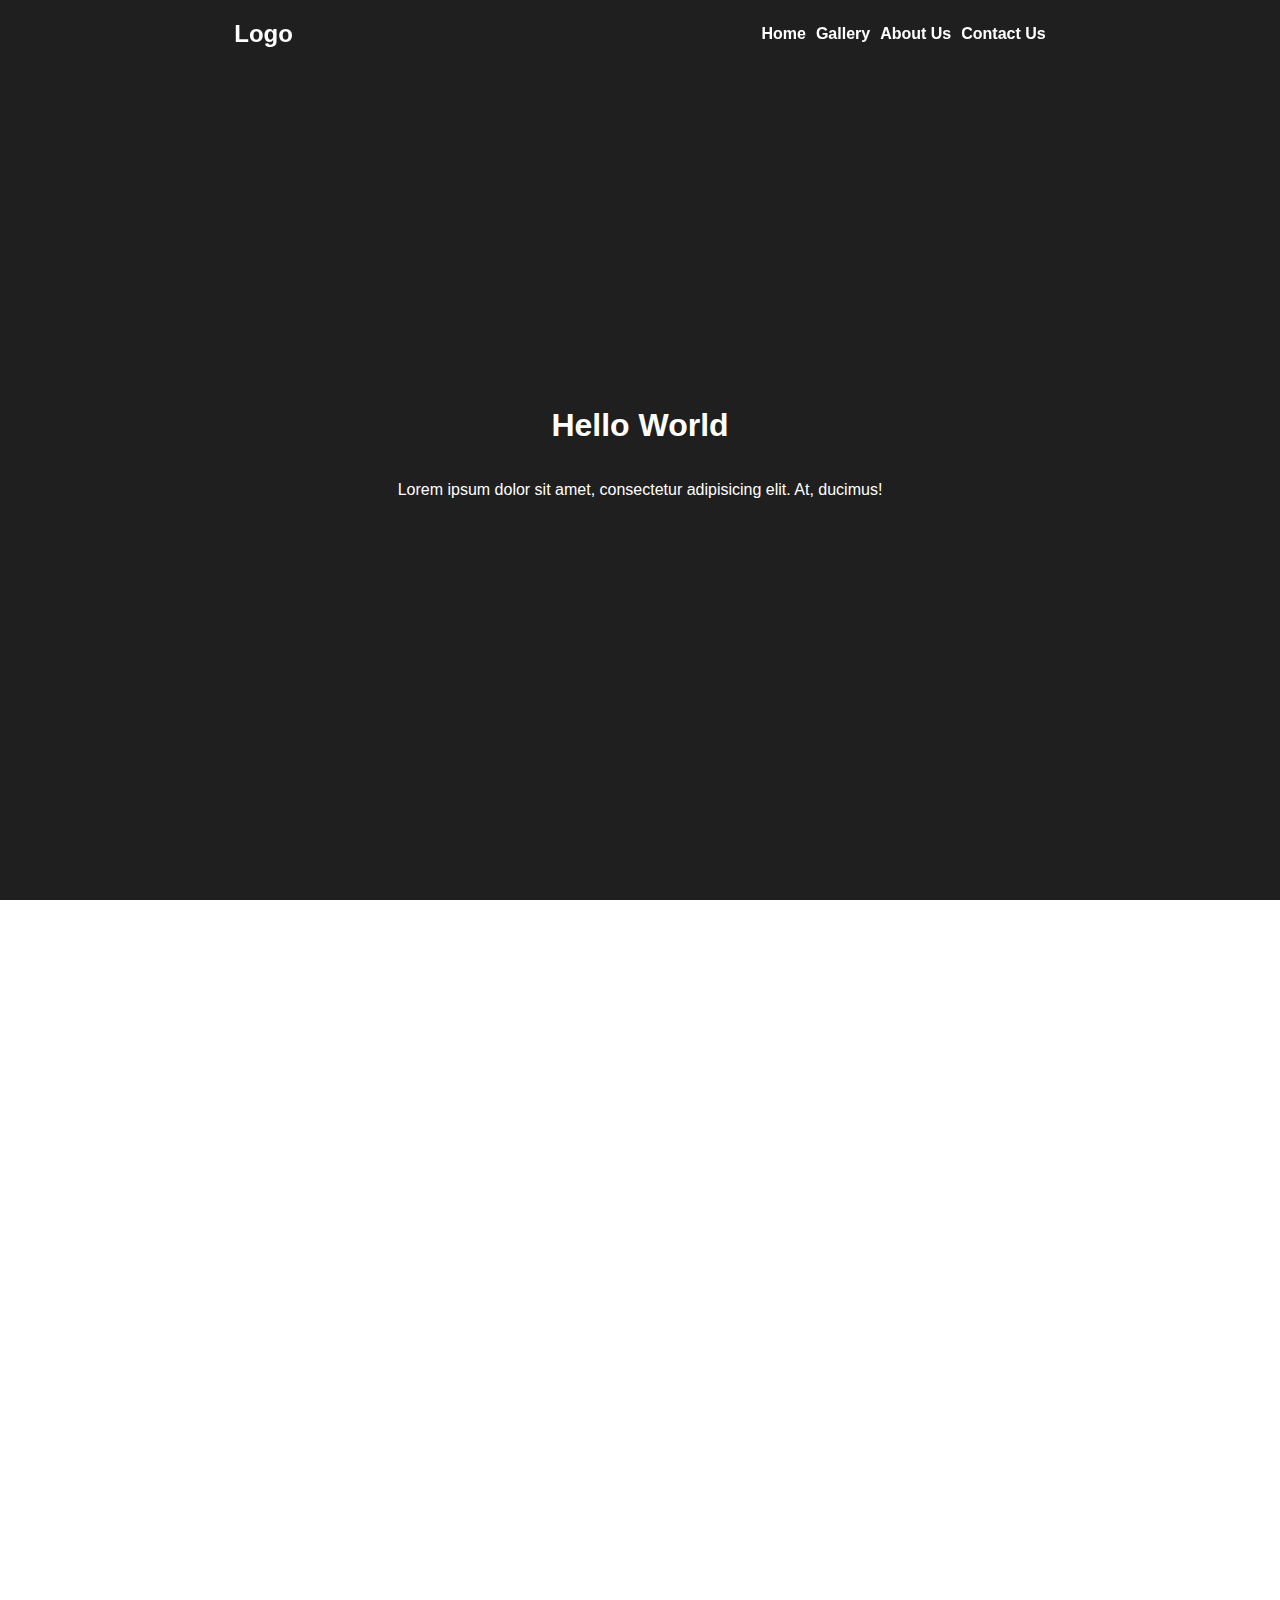
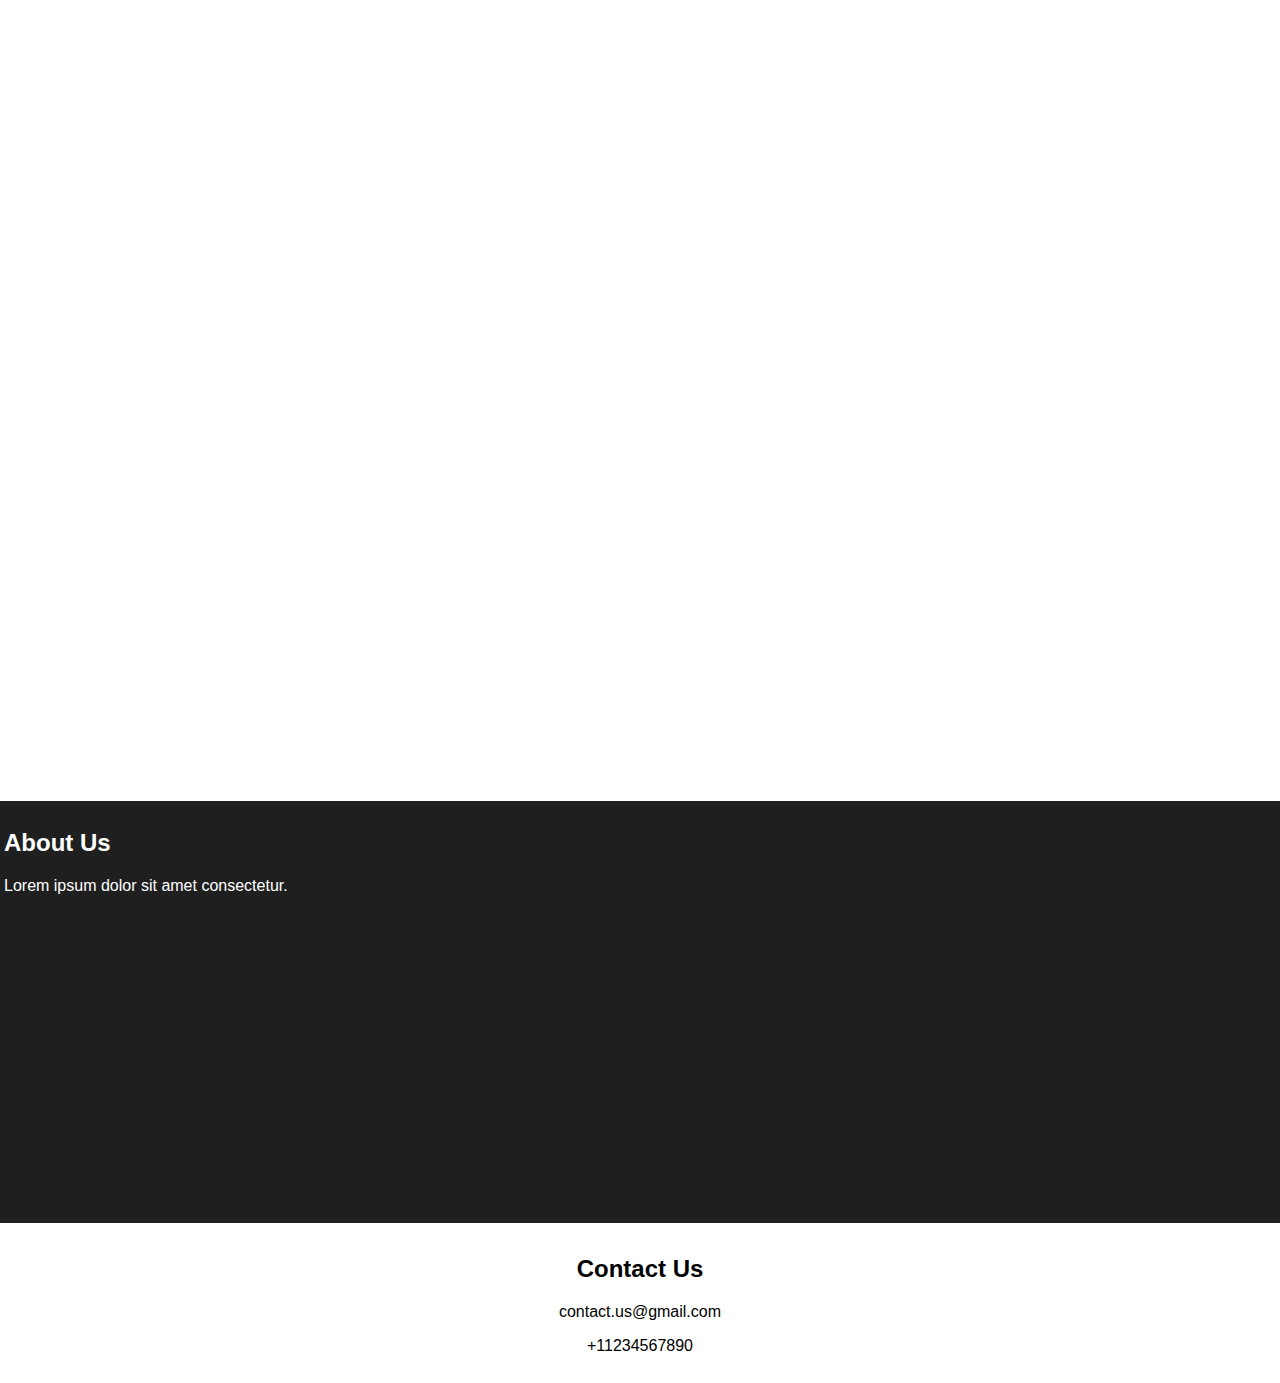
<file: one-page-website/index.html>
<!DOCTYPE html>
<html lang="en">
<head>
    <meta charset="UTF-8">
    <meta name="viewport" content="width=device-width, initial-scale=1.0">
    <title>Intersection observer</title>
    <link rel="stylesheet" href="style.css">
</head>
<body>
    <header>
        <h2>Logo</h2>
        <ul>
            <li><a href="#home">Home</a></li>
            <li><a href="#gallery">Gallery</a></li>
            <li><a href="#about_us">About Us</a></li>
            <li><a href="#contact_us">Contact Us</a></li>
        </ul>
    </header>
    <main id="home">
        <h1>Hello World</h1>
        <p>Lorem ipsum dolor sit amet, consectetur adipisicing elit. At, ducimus!</p>
    </main>

    <section class="gallery" id="gallery">
        <div class="card right">
            <img src="./assets/adler-2386314_1920.jpg" alt="">
            <p>Lorem ipsum, dolor sit amet consectetur adipisicing elit. Possimus, magni!, Lorem ipsum dolor sit amet consectetur adipisicing elit. Corrupti reprehenderit error modi ut aspernatur illum atque maiores perspiciatis asperiores in.</p>
        </div>
        <div class="card left">
            <p>Lorem ipsum, dolor sit amet consectetur adipisicing elit. Possimus, magni!, Lorem ipsum dolor sit amet consectetur adipisicing elit. Corrupti reprehenderit error modi ut aspernatur illum atque maiores perspiciatis asperiores in.</p>
            <img src="./assets/deer-3217239_1920.jpg" alt="">
        </div>
        <div class="card right">
            <img src="./assets/flycatcher-8864922_1920.jpg" alt="">
            <p>Lorem ipsum, dolor sit amet consectetur adipisicing elit. Possimus, magni!, Lorem ipsum dolor sit amet consectetur adipisicing elit. Corrupti reprehenderit error modi ut aspernatur illum atque maiores perspiciatis asperiores in.</p>
        </div>
        <div class="card left">
            <p>Lorem ipsum, dolor sit amet consectetur adipisicing elit. Possimus, magni!, Lorem ipsum dolor sit amet consectetur adipisicing elit. Corrupti reprehenderit error modi ut aspernatur illum atque maiores perspiciatis asperiores in.</p>
            <img src="./assets/squirrel-4700919_1920.jpg" alt="">
        </div>
    </section>
    <section class="about_us" id="about_us">
        <h2>About Us</h2>
        <p>Lorem ipsum dolor sit amet consectetur.</p>
        <section class="info_container">
        <div class="info">
            <h3>Lorem, ipsum.</h3>
            <p>Lorem ipsum dolor sit amet consectetur adipisicing elit. Nesciunt, qui.</p>
        </div>
        <div class="info">
            <h3>Lorem, ipsum.</h3>
            <p>Lorem ipsum dolor sit amet consectetur adipisicing elit. Nesciunt, qui.</p>
        </div>
        <div class="info">
            <h3>Lorem, ipsum.</h3>
            <p>Lorem ipsum dolor sit amet consectetur adipisicing elit. Nesciunt, qui.</p>
        </div>
        </section>
    </section>
    <section class="contact_us" id="contact_us">
        <h2>Contact Us</h2>
        <div>
            <p>contact.us@gmail.com</p>
            <p>+11234567890</p>
        </div>
    </section>
    <script src="main.js"></script>
</body>
</html>
</file>
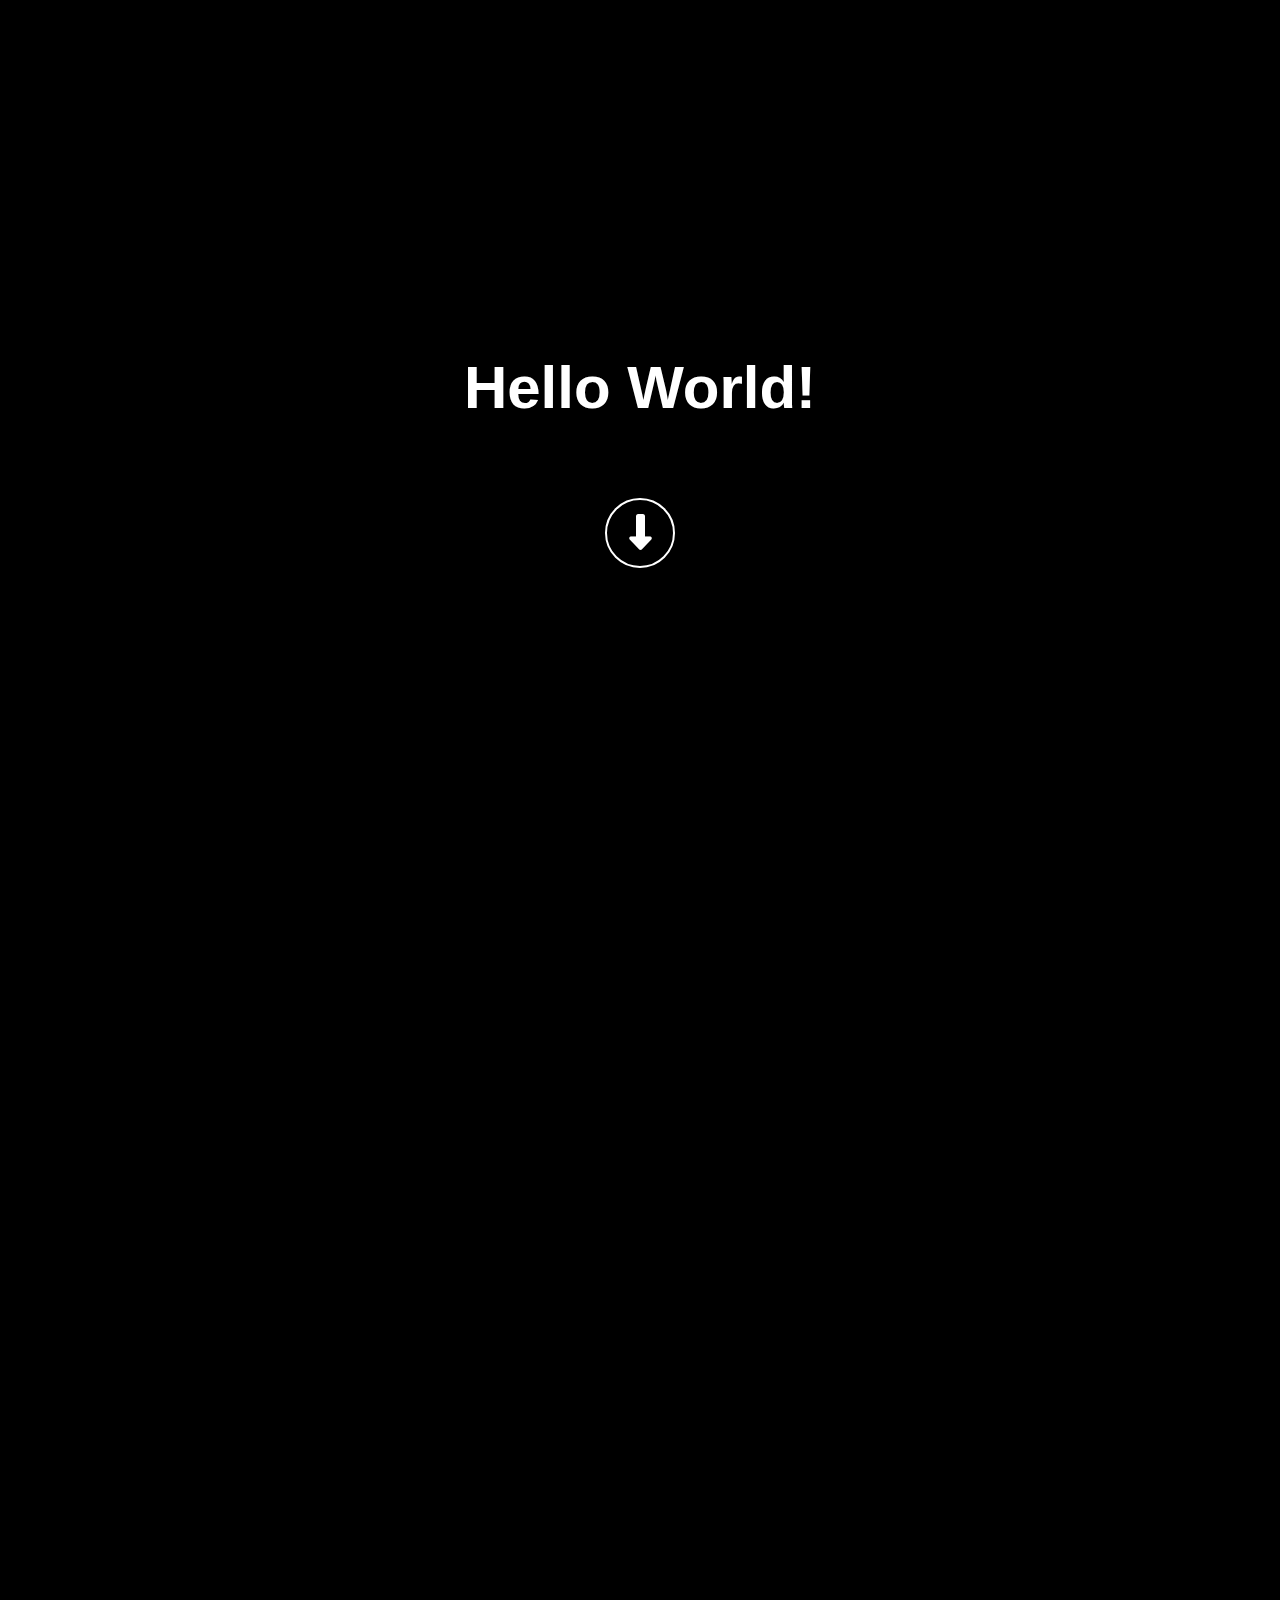
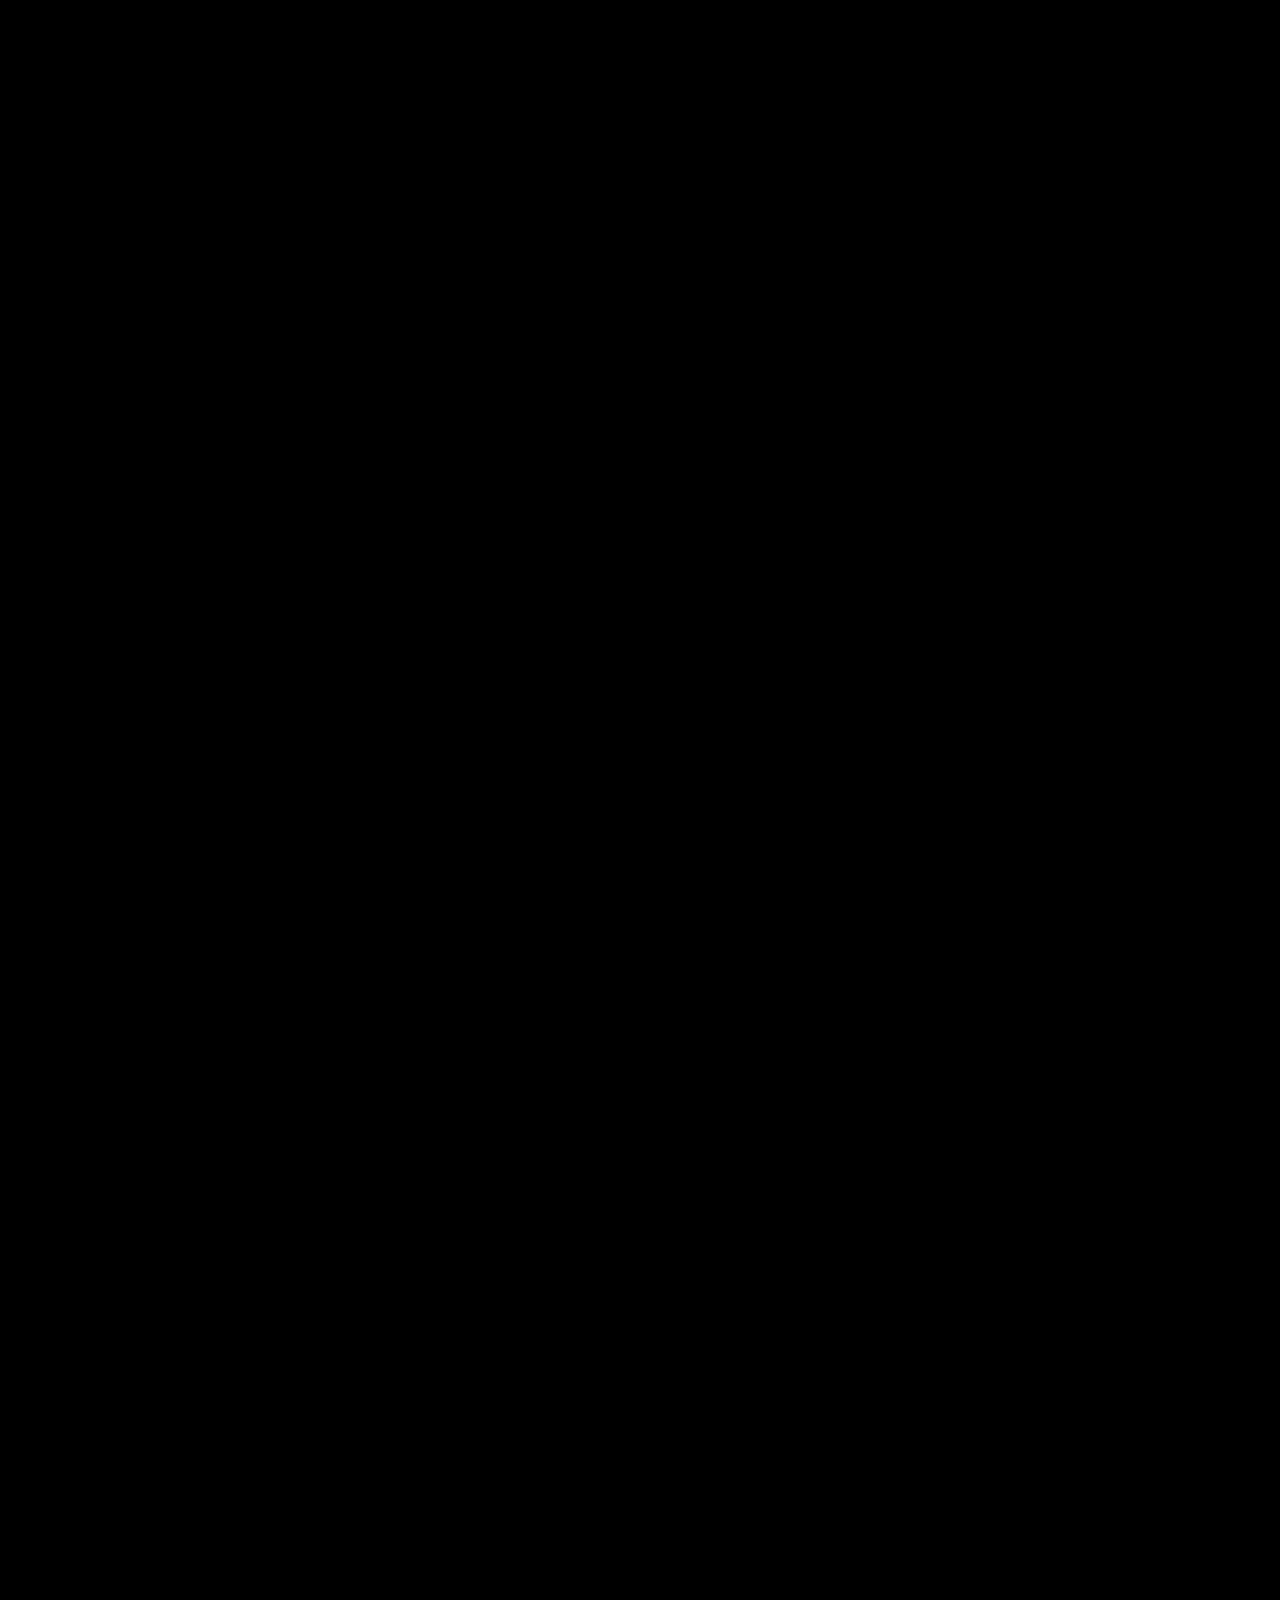
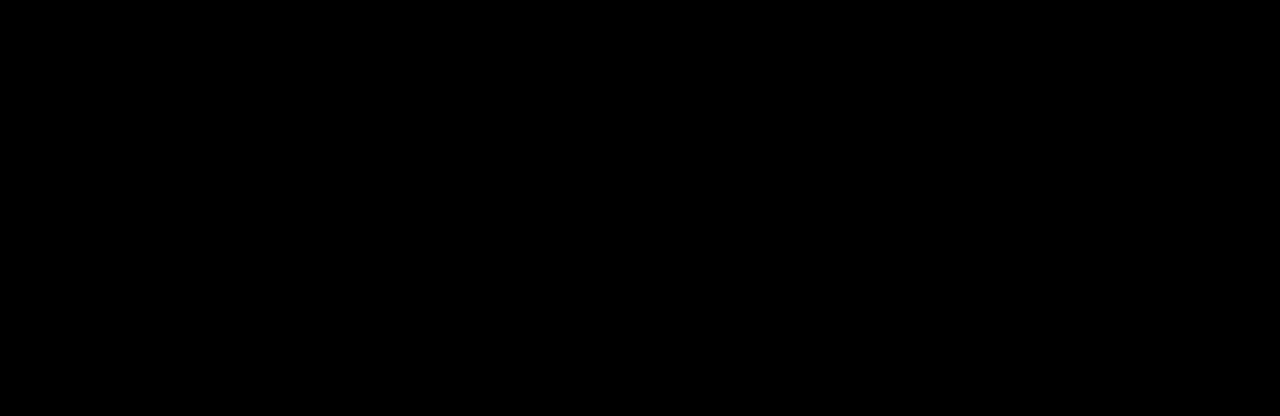
<file: second-demo/index.html>
<!DOCTYPE html>
<html lang="en">
<head>
    <meta charset="UTF-8">
    <meta name="viewport" content="width=device-width, initial-scale=1.0">
    <title>Intersection Observer</title>
    <link rel="stylesheet" href="style.css">
    <link rel="stylesheet" href="https://cdnjs.cloudflare.com/ajax/libs/font-awesome/6.5.0/css/all.min.css">
</head>
<body>
    <section class="hidden">
        <h1>Hello World!</h1>
        <p class="icon"><i class="fa-solid fa-down-long"></i></p>
    </section>

    <section class="hidden">
        <h2>Intersection Observer</h2>
        <p> is an API that is used to detect the interaction of a target element with its's ancestor element or the document viewport.</p>
    </section>

    <section class="hidden">
        <h2>Use Cases</h2>
        <p>Lazy loading images, Detect if an element is in the viewport or not, Auto-play a video if in the viewport, otherwise pause the video, Infinite scrolling.</p>
    </section>
    <section class="hidden">
        <h2>It's really cool</h2>
            <div class="logos">
                <div class="logo hidden">
                    <img src="./assets/ai-generated-8480452_1280.png" alt="">
                </div>
                <div class="logo hidden">
                    <img src="./assets/coast-9549731_1280.png" alt="">
                </div>
                <div class="logo hidden">
                    <img src="./assets/mount-fuji-9561799_1280.jpg" alt="">
                </div>
                <div class="logo hidden">
                    <img src="./assets/mountains-9553822_1280.png" alt="">
                </div>
            </div>
    </section>
    <script defer src="main.js"></script>
</body>
</html>
</file>
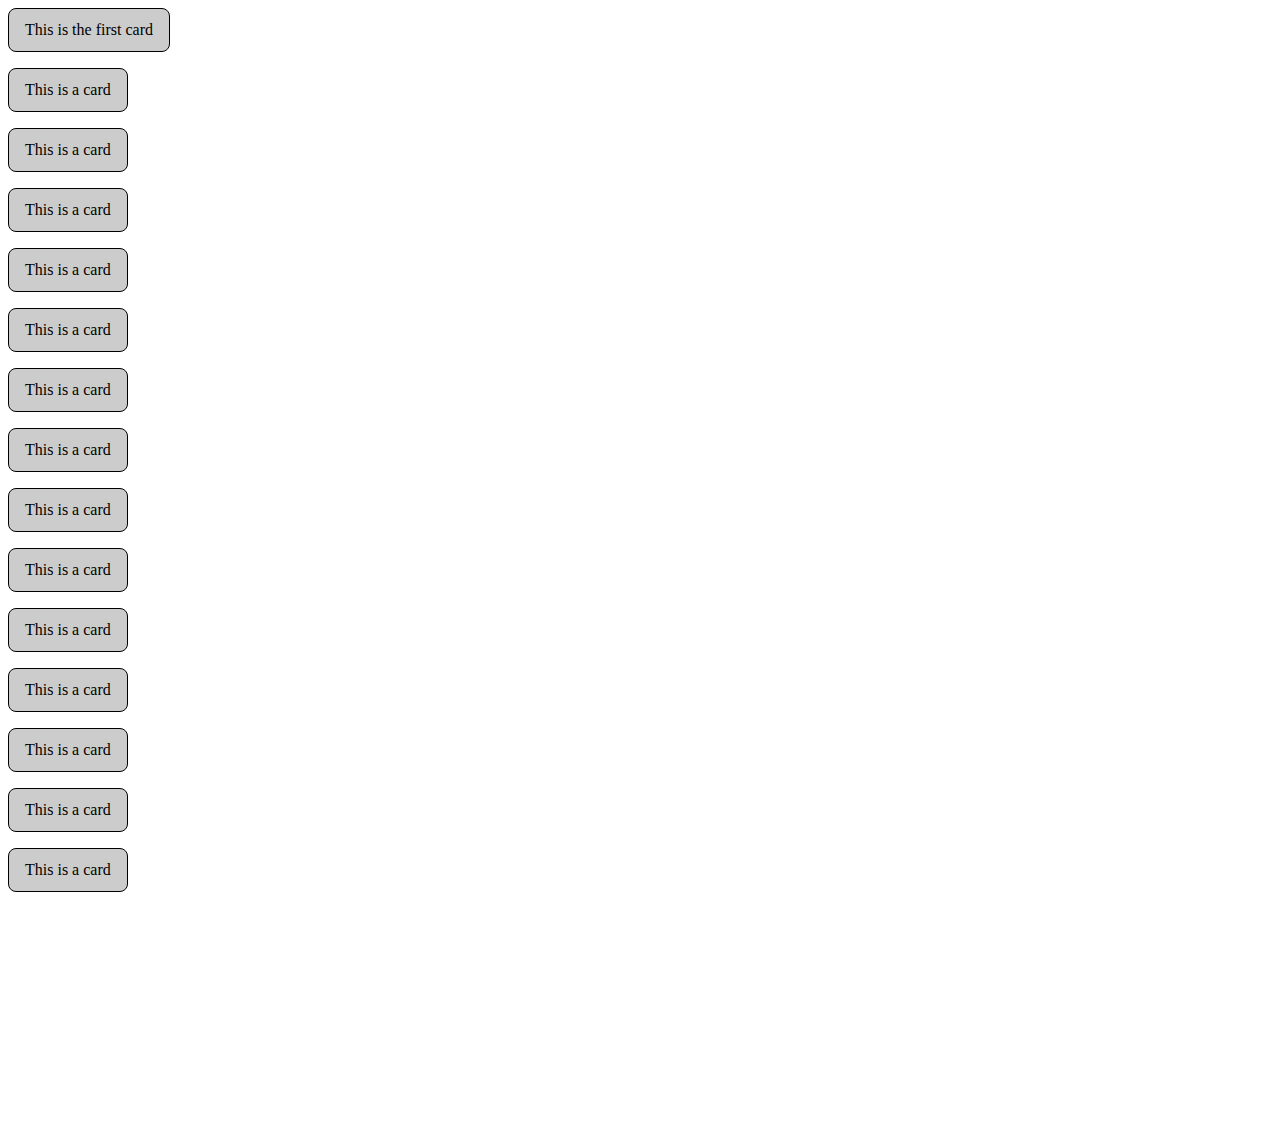
<file: Simple-demo/index.html>
<!DOCTYPE html>
<html lang="en">
<head>
    <meta charset="UTF-8">
    <meta name="viewport" content="width=device-width, initial-scale=1.0">
    <title>Document</title>
    <link rel="stylesheet" href="style.css">
</head>
<body>
    <div class="card_container">
        <div class="card">This is the first card</div>
        <div class="card">This is a card</div>
        <div class="card">This is a card</div>
        <div class="card">This is a card</div>
        <div class="card">This is a card</div>
        <div class="card">This is a card</div>
        <div class="card">This is a card</div>
        <div class="card">This is a card</div>
        <div class="card">This is a card</div>
        <div class="card">This is a card</div>
        <div class="card">This is a card</div>
        <div class="card">This is a card</div>
        <div class="card">This is a card</div>
        <div class="card">This is a card</div>
        <div class="card">This is a card</div>
        <div class="card">This is a card</div>
        <div class="card">This is a card</div>
        <div class="card">This is a card</div>
        <div class="card">This is the last card</div>
    </div>

    <script src="main.js"></script>
</body>
</html>
</file>
<file: one-page-website/style.css>
* {
    box-sizing: border-box;
}

body {
    padding: 0;
    margin: 0;
    font-family:'Trebuchet MS', 'Lucida Sans Unicode', 'Lucida Grande', 'Lucida Sans', Arial, sans-serif;
    position: relative;
}

header {
    position: fixed;
    top: 0;
    left: 0;
    width: 100%;
    display: flex;
    align-items: center;
    justify-content: space-around;
    background-color: transparent;
    transition: all 0.6s ease-in-out;
    z-index: 10;
}

header.scrolled-down {
    background-color: rgb(31, 31, 31);
    box-shadow: 0 5px 9px 1px rgba(0, 0, 0, 0.4);
}

header h2 {
    color: #fff;
}

header ul {
    list-style: none;
    padding: 0;
    display: flex;
    align-items: center;
    gap: 10px;
}

header ul li a {
    text-decoration: none;
    color: #fff;
    font-size: 16px;
    font-weight: bold;
}

main {
    height: 100vh;
    width: 100%;
    background-color: rgb(31, 31, 31);
    display: flex;
    flex-direction: column;
    justify-content: center;
    align-items: center;
    color: #fff;
    text-align: center;
    padding: 0 12px;
}

section.gallery {
    width: 100%;
    padding: 12px;
    overflow: hidden;
}

section.gallery .card {
    width: 80%;
    display: flex;
    justify-content: space-around;
    align-items: center;
    gap: 10px;
    padding: 12px 0;
    margin: 0 auto;
}

section.gallery .card.right {
    align-items: flex-end;
}

section.gallery .card.left {
    align-items: flex-start;
}

section.gallery .card img {
    width: calc(100% / 2);
    height: auto;
    box-shadow: 0px 0px 11px 5px rgb(0, 0, 0, 0.4);
}

@media (max-width: 446px) {
    section.gallery .card {
        width: 100%;
        flex-direction: column;
    }
    section.gallery .card img {
        width: 100%;
    }
}

section.gallery .card p {
    width: calc(100% / 2);
    height: 100%;
    text-align: justify;
}

section.gallery .card :nth-child(1) {
    transform: translateX(-50%);
}

section.gallery .card :nth-child(2) {
    transform: translateX(50%);
}

section.gallery .card :nth-child(1),
section.gallery .card :nth-child(2) {
    opacity: 0;
    transition: all 400ms ease-in;
}

section.gallery .card.slide_in :nth-child(1),
section.gallery .card.slide_in :nth-child(2) {
    opacity: 1;
    transform: translateX(0);
}

section.about_us {
    width: 100%;
    background-color: rgb(31, 31, 31);
    color: #fff;
    padding: 8px 4px;
}

section.about_us .info_container {
    opacity: 0;
    transition: opacity .3s ease-in;
}

section.about_us .info_container.appear {
    opacity: 1;
}

section.about_us .info_container .info{
    padding: 4px 12px;
    text-align: center;
}


section.contact_us {
    width: 100%;
    padding: 12px;
    text-align: center;
}
</file>
<file: second-demo/style.css>
* {
    box-sizing: border-box;
}

body {
    background-color: black;
    color: #fff;
    font-family: Verdana, Geneva, Tahoma, sans-serif;
    font-size: bold;
}

h1 {
    font-size: 60px;
    text-align: center;
}

section.hidden {
    height: 100vh;
    display: flex;
    flex-direction: column;
    justify-content: center;
    align-items: center;
    opacity: 0;
    filter: blur(5px);
    transform: translateX(-100%);
    transition: all 1s ease-in-out;
}

section h2 {
    font-size: 32px;
}

section p.icon {
    width: 70px;
    height: 70px;
    font-size: 36px;
    border: 2px solid #fff;
    padding: 12px;
    border-radius: 50%;
}

section p {
    font-size: 22px;
    text-align: center;
}

section.show, 
div.show {
    opacity: 1;
    filter: blur(0);
    transform: translateX(0);
}

.logos {
    display: flex;
    gap: 8px;
}

@media (max-width: 667px) {
    .logos {
        flex-direction: column;
    }
}

.logo {
    opacity: 0;
    filter: blur(5);
    transform: translateX(-100px);
    transition: all 1s ease-in-out;
}

.logo img {
    width: 150px;
    height: 150px;
}

.logo:nth-child(2) {
    transition-delay: 200ms;
}
.logo:nth-child(3) {
        transition-delay: 400ms;
}
.logo:nth-child(4) {
        transition-delay: 600ms;
}
</file>
<file: Simple-demo/style.css>
* {
    box-sizing: border-box;
}

body {
    font-family: 'Times New Roman', Times, serif;
}

.card_container {
    display: flex;
    flex-direction: column;
    gap: 1rem;
    align-items: flex-start;
}

.card  {
    opacity: 0;
    background-color: #ccc;
    padding: 12px 16px;
    border: 1px solid black;
    border-radius: 8px;
    transform: translateX(100px);
    transition: all .2s ease-in-out;
}

.card.show {
    transform: translateX(0);
    opacity: 1;
}
</file>
